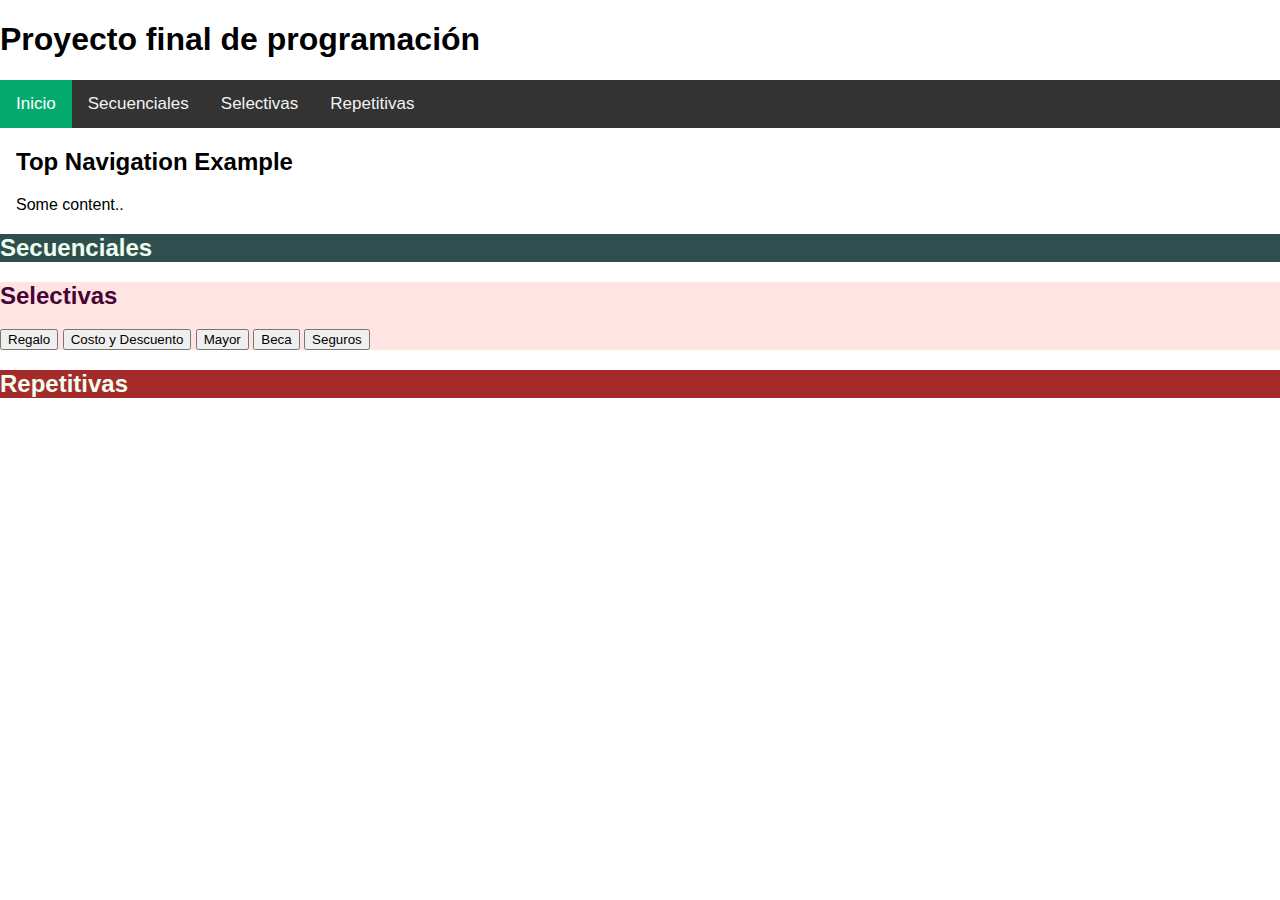
<file: index.html>
<!DOCTYPE html>
<html lang="es">
<head>
    <meta charset="UTF-8">
    <meta name="viewport" content="width=device-width, initial-scale=1.0">
    <link rel="stylesheet" href="estilos2.css">
   <script src="funciones.js"></script>
    <title>Index</title>
</head>
<body>
    <h1>Proyecto final de programación</h1>
    <body>

        <div class="topnav">
          <a class="active" href="Inicio">Inicio</a>
          <a href="sec">Secuenciales</a>
          <a href="sel">Selectivas</a>
          <a href="rep">Repetitivas</a>
        </div>
        
        <div style="padding-left:16px">
          <h2>Top Navigation Example</h2>
          <p>Some content..</p>
        </div>
        <div id="sec">
            <h2>Secuenciales</h2>
        </div>
        <div id="sel">
            <h2>Selectivas</h2>
            <button>Regalo</button>
            <button>Costo y Descuento</button>
            <button>Mayor</button>
            <button>Beca</button>
            <button>Seguros</button>
        </div>
        <div id="rep">
            <h2>Repetitivas</h2>
        </div>
        
        </body>
</body>
</html>
</file>
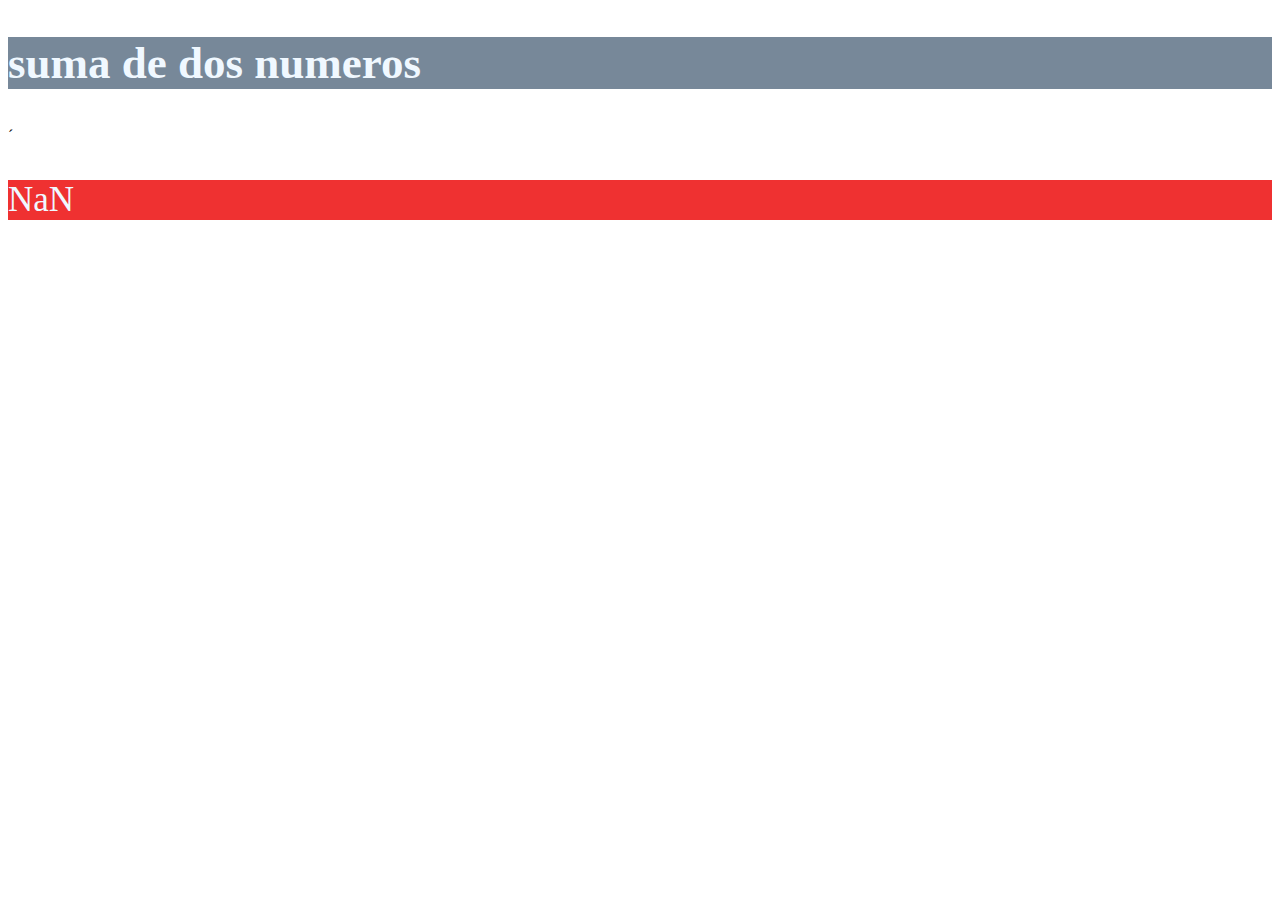
<file: 01 suma.html>
<!DOCTYPE html>
<html lang="es">
<head>
    <meta charset="UTF-8">
    <meta http-equiv="X-UA-compatible"content="IE=edge">
    <meta name="viewport" content="width=device-width, initial-scale=1.0">
    <link rel="stylesheet" href="estilos.css">
    <script type="text/javascript"src="suma.js"></script>
    <title>Suma</title>
</head>

<body>
    <h2 class="tit">suma de dos numeros</h2>´
    <p id="resultado"></p>

    <script>
        function sum () {

                a=parseInt (prompt("introduce el primer numero"))
                b=parseInt (prompt("introduce el segundo numero"))
                return a+b;
        }
        let c =sum ();
        document.getElementById("resultado").innerHTML = c;
        </script>
</body>
</html>
</file>
<file: estilos2.css>
body {
    margin: 0;
    font-family: Arial, Helvetica, sans-serif;
  }
  
  .topnav {
    overflow: hidden;
    background-color: #333;
  }
  
  .topnav a {
    float: left;
    color: #f2f2f2;
    text-align: center;
    padding: 14px 16px;
    text-decoration: none;
    font-size: 17px;
  }
  
  .topnav a:hover {
    background-color: #ddd;
    color: black;
  }
  
  .topnav a.active {
    background-color: #04AA6D;
    color: white;
  }
  #sec {
    background-color: darkslategrey;
    color: honeydew;
  }
  #sel {
    background-color: mistyrose;
    color: rgb(72, 4,56);
  }
  #rep {
    background-color: brown;
    color: honeydew;
  }
</file>
<file: estilos.css>
.main {
    background-color: beige;
    color: brown;
}

.tit {
    background-color: lightslategray;
    color: aliceblue;
    font-size: 45px;
}

#resultado {
    background-color: rgb(239, 49, 49);
    color: aliceblue;
    font-size: 35px;
}
</file>
